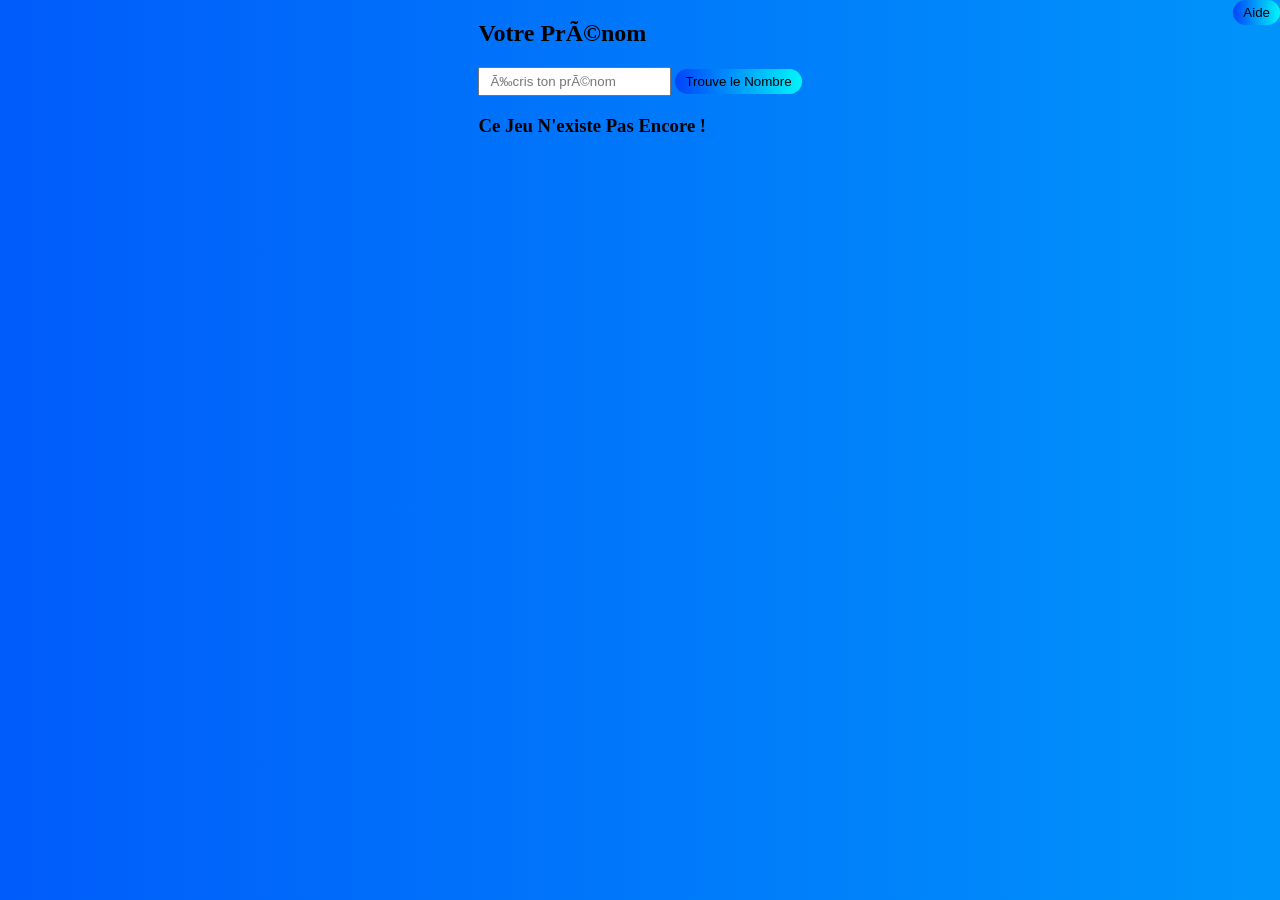
<file: index.html>
<!DOCTYPE html>
<html lang="fr">
<head>
    <meta charset=UTF-8">
    <meta name="viewport" content="width=device-width, initial-scale=1.0">
    <title>UTFGame</title>
    <link rel="stylesheet" href="style.css">
    <link rel="icon" href="icon.png">
</head>
<body>
   <section>
      <button onclick="startHelp()" style="position:absolute; right:0px; top:0px;">Aide</button>
      <h2>Votre Prénom</h2>
      <input type="text" id="name" placeholder="Écris ton prénom" value="">
      <button onclick="startNombre()">Trouve le Nombre</button>
      <h3 onclick="startNombre()">Ce Jeu N'existe Pas Encore !</h3>
   </section>
<script>
function startNombre(){

let name = document.getElementById("name").value

localStorage.setItem("playerName", name)

window.location.href = "Number.html"

}

function startHelp(){

   window.location.href = "Help.html"
}
</script>
</body>
</html>
</file>
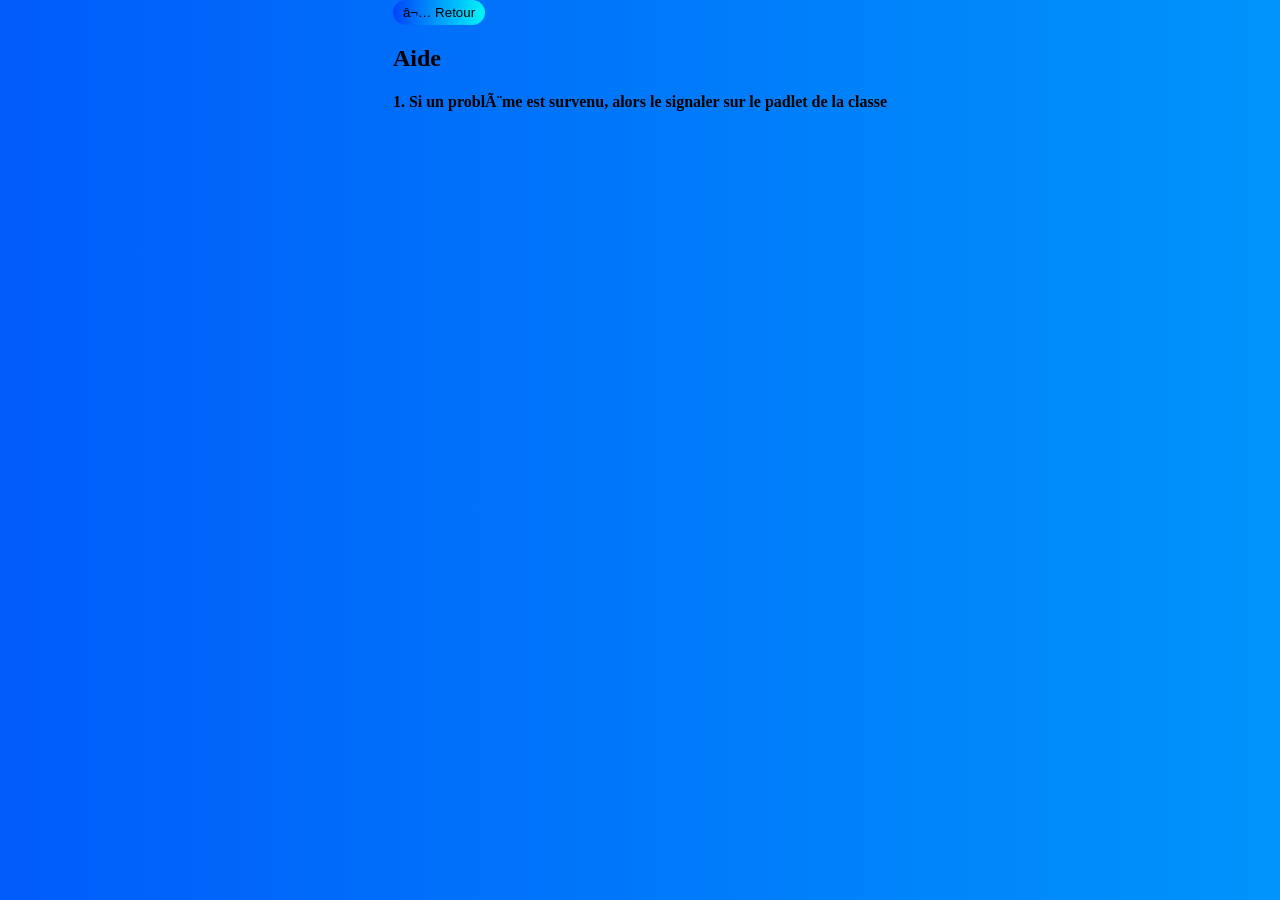
<file: Help.html>
<!DOCTYPE html>
<html lang="fr">
<head>
    <meta charset=UTF-8">
    <meta name="viewport" content="width=device-width, initial-scale=1.0">
    <title>UTFGame</title>
    <link rel="stylesheet" href="style.css">
    <link rel="icon" href="icon.png">
</head>
<body>
   <section>
      <button onclick="goBack()">⬅ Retour</button>
      <h2>Aide</h2>
      <h4>1. Si un problème est survenu, alors le signaler sur le padlet de la classe</h4>
   </section>
</body>
<style>
   body {
  margin: 0;
  height: 100vh;
  background: linear-gradient(270deg, #00E8C5, #00F5FA, #00A7FA, #005CFA);
  background-size: 400% 400%;
  animation: gradientMove 40s ease infinite;
}

@keyframes gradientMove {
  0% { background-position: 0% 50%; }
  50% { background-position: 100% 50%; }
  100% { background-position: 0% 50%; }
}
</style>
<script>
function goBack(){
   window.location.href = "index.html"
}
</script>
</html>
</file>
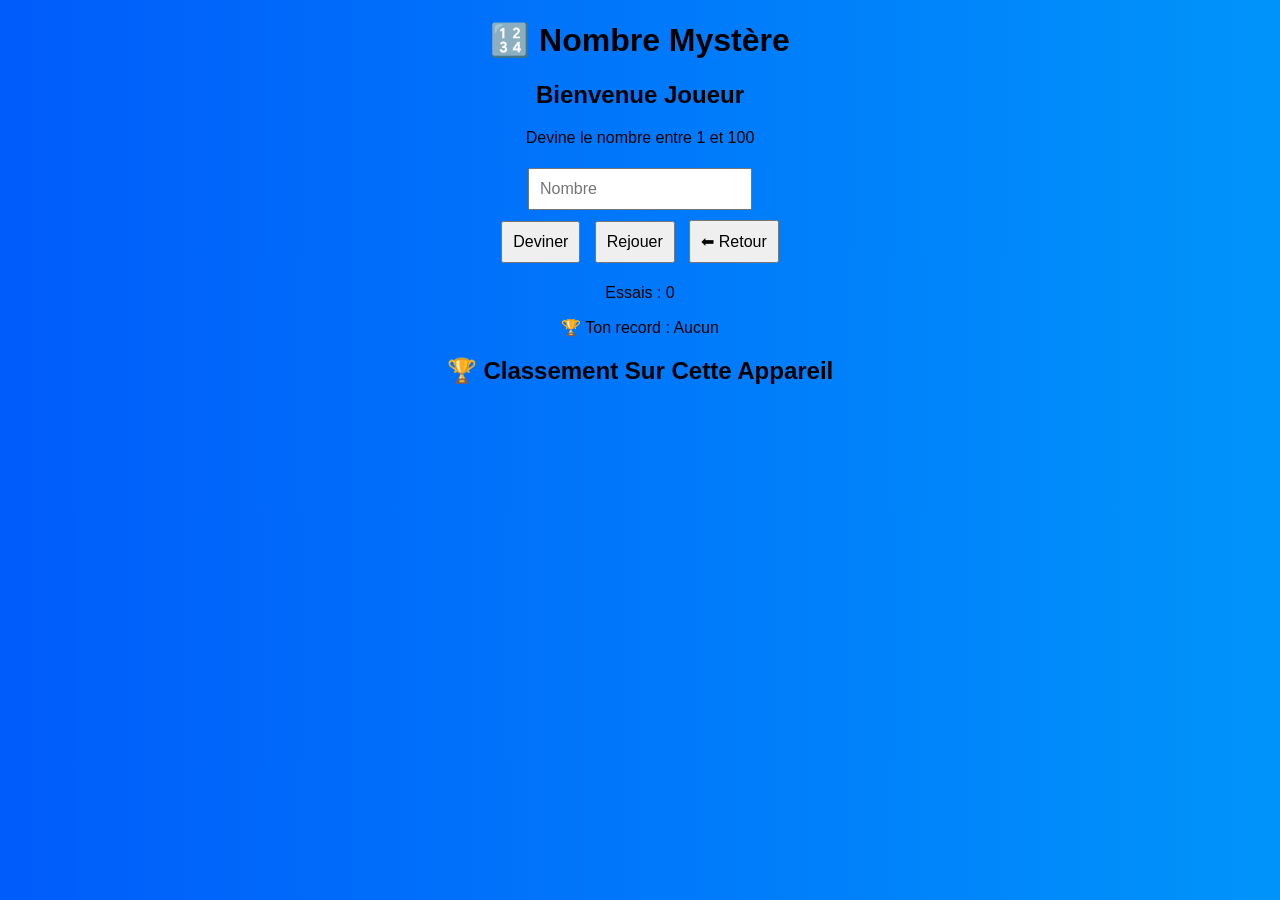
<file: Number.html>
<!DOCTYPE html>
<html lang="fr">
<head>
<meta charset="UTF-8">
<title>Nombre Mystère</title>
<link rel="icon" href="icon.png">

<style>

body{
  margin:0;
  padding:0;
  text-align:center;
  font-family:Arial, sans-serif;

  background: linear-gradient(270deg, #00E8C5, #00F5FA, #00A7FA, #005CFA);
  background-size: 400% 400%;
  animation: gradientMove 40s ease infinite;
}

@keyframes gradientMove{
  0%{background-position:0% 50%;}
  50%{background-position:100% 50%;}
  100%{background-position:0% 50%;}
}

input, button{
  padding:10px;
  margin:5px;
  font-size:16px;
}

#classement{
  margin-top:20px;
}

/* bouton secret */
#secretReset{
  position:fixed;
  bottom:10px;
  right:10px;
  width:20px;
  height:20px;
  border:none;
  background:transparent;
  opacity:0.05;
  cursor:pointer;
}

</style>
</head>

<body>

<h1>🔢 Nombre Mystère</h1>

<h2 id="welcome"></h2>

<p>Devine le nombre entre 1 et 100</p>

<input id="guess" type="number" placeholder="Nombre">

<br>

<button onclick="checkNumber()">Deviner</button>
<button onclick="restart()">Rejouer</button>
<button onclick="goBack()">⬅ Retour</button>

<p id="message"></p>

<p>Essais : <span id="tries">0</span></p>
<p>🏆 Ton record : <span id="record">Aucun</span></p>

<h2>🏆 Classement Sur Cette Appareil</h2>
<ol id="classement"></ol>

<button id="secretReset" onclick="resetScores()"></button>

<script>

/* récupérer le nom */
let rawName = localStorage.getItem("playerName") || "Joueur"
let playerName = rawName.toLowerCase()

document.getElementById("welcome").textContent =
"Bienvenue " + rawName

let secretNumber = Math.floor(Math.random()*100)+1
let tries = 0

let scores = JSON.parse(localStorage.getItem("scores")) || {}

showRecord()
updateClassement()

function showRecord(){

if(scores[playerName]){
document.getElementById("record").textContent =
scores[playerName] + " essais"
}else{
document.getElementById("record").textContent = "Aucun"
}

}

function checkNumber(){

let guess = document.getElementById("guess").value

tries++
document.getElementById("tries").textContent = tries

if(guess == secretNumber){

document.getElementById("message").textContent =
"🎉 Bravo " + rawName + " !"

if(!scores[playerName] || tries < scores[playerName]){

scores[playerName] = tries
localStorage.setItem("scores", JSON.stringify(scores))

}

showRecord()
updateClassement()

}

else if(guess < secretNumber){
document.getElementById("message").textContent = "📉 Trop petit"
}
else{
document.getElementById("message").textContent = "📈 Trop grand"
}

}

function updateClassement(){

let classement = document.getElementById("classement")

let sorted = Object.entries(scores)
.sort((a,b)=>a[1]-b[1])

classement.innerHTML = ""

sorted.forEach((player, index)=>{

let li = document.createElement("li")

let medal = ""

if(index === 0) medal = "🥇 "
else if(index === 1) medal = "🥈 "
else if(index === 2) medal = "🥉 "

li.textContent = medal + player[0] + " - " + player[1] + " essais"

classement.appendChild(li)

})

}

function restart(){

secretNumber = Math.floor(Math.random()*100)+1
tries = 0

document.getElementById("tries").textContent = 0
document.getElementById("message").textContent = ""
document.getElementById("guess").value = ""

}

function goBack(){

window.location.href = "index.html"

}

/* bouton secret */

function resetScores(){

let confirmReset = confirm("🥚 Easter Egg trouvé ! Réinitialiser le classement ?")

if(confirmReset){

localStorage.removeItem("scores")

alert("Classement supprimé")

location.reload()

}

}

</script>

</body>
</html>
</file>
<file: style.css>
body {
  display: flex;
  justify-content: center;
  align-self: center;
  margin: 0;
  height: 100vh;
  background: linear-gradient(270deg, #00E8C5, #00F5FA, #00A7FA, #005CFA);
  background-size: 400% 400%;
  animation: gradientMove 40s ease infinite;
}

button {
  cursor: pointer;
  padding: 5px 10px;
  border-radius: 50px;
  border: none;
  background: linear-gradient(90deg, #0044FA, #00F6FA);
  transition: transform 0.5s ease;
}

button:hover {
  transform: scale(1.1);
}

input {
  padding: 5px 10px;
}

@keyframes gradientMove {
  0% {
    background-position: 0% 50%;
  }
  50% {
    background-position: 100% 50%;
  }
  100% {
    background-position: 0% 50%;
  }
}
</file>
